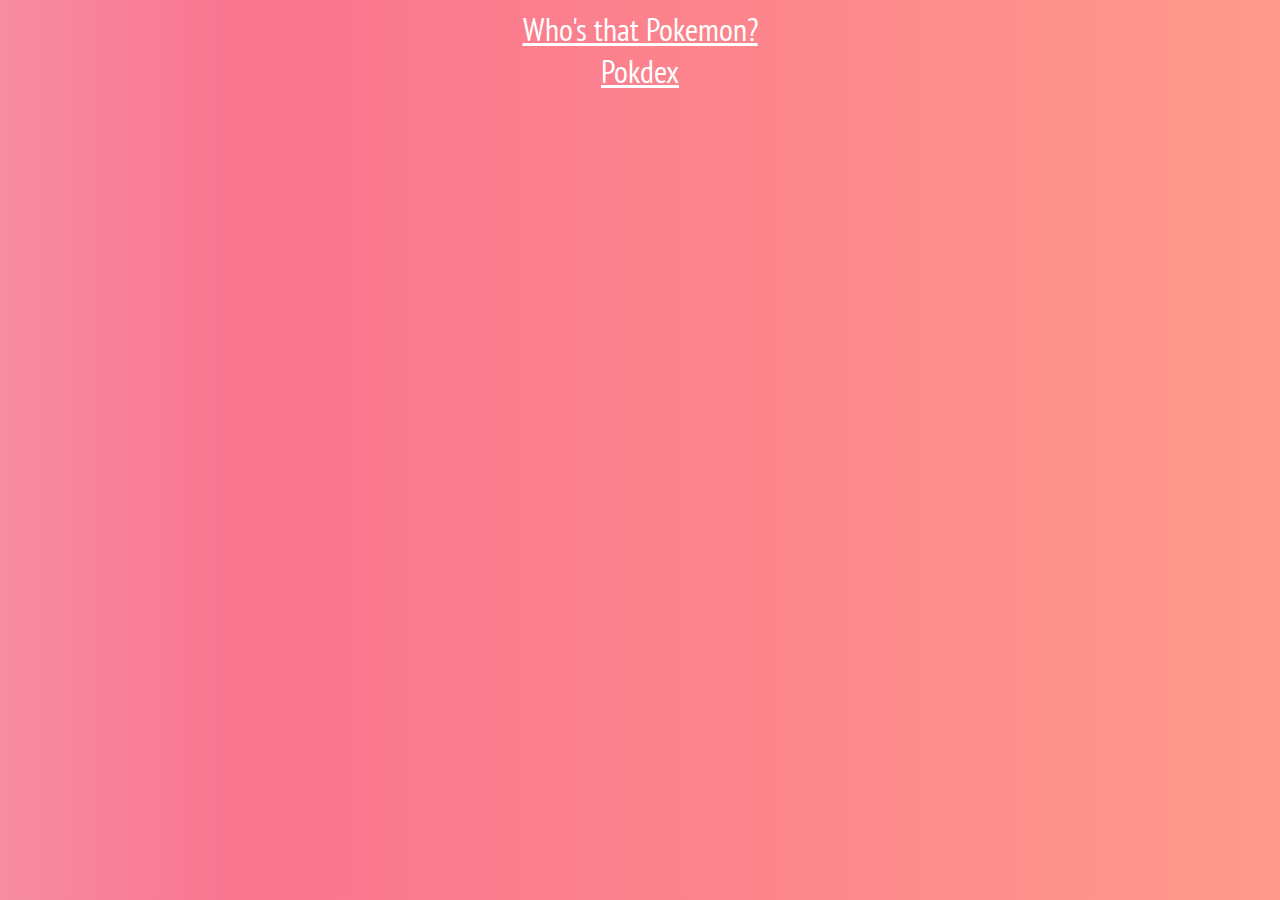
<file: html/home.html>
<!DOCTYPE html>
<html lang="en" dir="ltr">
  <head>
    <link rel="shortcut icon" type="image/png" href="../img/favicon.png">
    <meta charset="utf-8">
    <link rel="stylesheet" href="../css/home.css">
    <title>Home</title>
    <link href="https://fonts.googleapis.com/css?family=PT+Sans+Narrow&display=swap" rel="stylesheet">


  </head>
  <body>

    <a href="index.html" id="whothat">Who's that Pokemon?</a>
    <a href="pokedex.html" id="whothat">Pokdex</a>


  </body>
</html>
</file>
<file: css/home.css>
body{
  background-image: linear-gradient(to right, #f78ca0 0%, #f9748f 19%, #fd868c 60%, #fe9a8b 100%);
  font-family: 'PT Sans Narrow', sans-serif;
}
#whothat{
  color: white;
  text-align: center;
  display: block;
  font-size: 200%;

}
</file>
